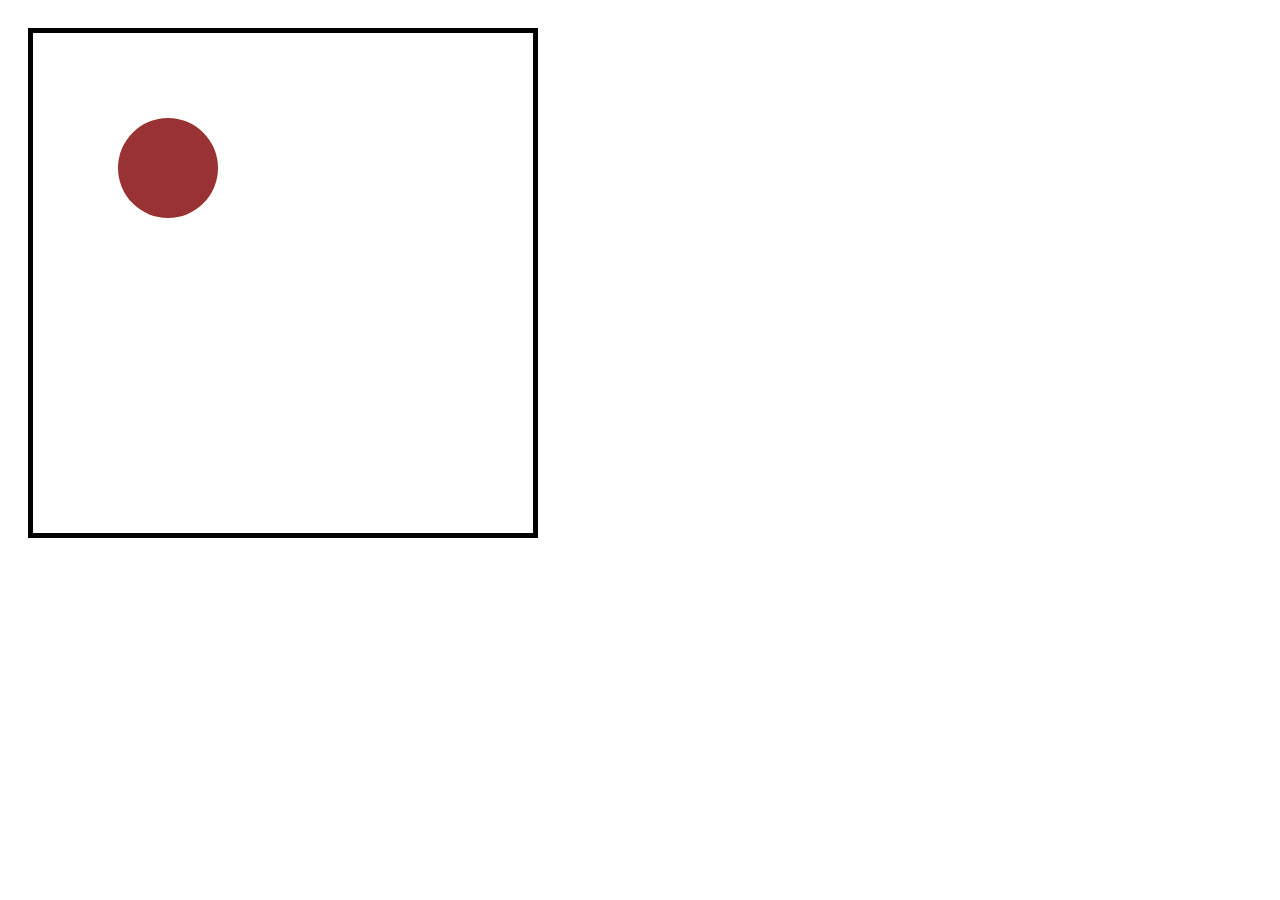
<file: canvas-practice.html>
<!DOCTYPE html>
<html>
<head>
	<title></title>
	<style type="text/css" media="screen">
		#the-canvas {
			border:  5px black solid;
			margin:  20px;
		}

	</style>


</head>
<body>


	<canvas id="the-canvas" height="500px" width="500px">
		<!-- A place for us to draw -->
	</canvas>



	<script type="text/javascript">
		
	var canvas = document.getElementById('the-canvas');
	var context = canvas.getContext('2d');

	//make the pen (ink) red
	context.strokeStyle = '#ff0000';

	//make the line 10 px wide
	context.lineWidth = 10;

	// Move the pen to x=100, y=100
	// context.moveTo(100,100);

	//actually create, but not draw, a line (the following params create a wonky 3D star)
	// context.lineTo(200,200);
	// context.lineTo(300,100);
	// context.lineTo(100,200);
	// context.lineTo(300,150);
	// context.lineTo(100,100);

	//Fill the line in
	// context.stroke();

	//draws an arc/circle with the params given
	// context.beginPath();
	// context.arc(250, 250, 50, 0*Math.PI, 1.5*Math.PI, true);  //format is center(x,y), start angle, end angle
	// context.arc(50, 50, 50, 0*Math.PI, 2*Math.PI); 
	// context.fillStyle = "#0000ff"; //what color the shape will be filled in 
	// context.fill();  //fills in the circle
	// context.stroke(); //draws an arc

	//draws a rectangle
	// context.rect(300, 20, 100, 100);  //x,y,width,height
	// context.stroke();

	var r = 0;
	var g = 0;
	var b = 0;
	var x = 0;
	var y = 0;
	radius = 50;
	var nx = 1;
	var ny = 1;

	//using a constructor for ball (see Rob's code for a guide)
	// function Ball(x.y,radius) {
	// 	this.x = x;
	// 	this.y = y;
	// 	this.radius = radius;
	// 	this.startAngle = 0 * Math.PI;
	// 	this.endAngle = 2 * Math.PI;
	// }

	// var firstBall = new Ball(100, 100, 50) //initializes at (100,100) with a radius of 50

	function draw() {
		context.fillStyle = '#' +  r + g + b;  //as time passes, the fill will change color
		context.clearRect(0, 0, 500, 500); //clears out everything in the canvas every time canvas is called
		context.beginPath();
		context.arc(x,y, radius,0*Math.PI, Math.PI*2);  //draw arc at 0,0; Math.PI * 2 draws a full circle
		context.fill();
		// x += 1;
		// y += 1;
		// radius += 1; //increasing the radius before the function and commenting this out makes the ball move rather than grow
		r += 3;
		g++;
		b++;
		detectBorders();

	}

	var ballInterval = setInterval(draw, 5);


	function detectBorders() {
		// if (x == 450 && y == 450) {
		// 	x -= 1;
		// 	y -= 1;
		// }
		if (x >= 450) {
			nx = -1;
		}
		if (y >= 450) {
			ny = -1;
		}
		// if (x > 450) {
		// 	nx = -1;
		// }
		// if (y > 450) {
		// 	ny = -1;
		// }
		if (x <= 50) {
			nx = 1;
		}
		if (y <= 50) {
			ny = 1;
		}
		x += nx;
		y += ny;
	}



	</script>


</body>
</html>
</file>
